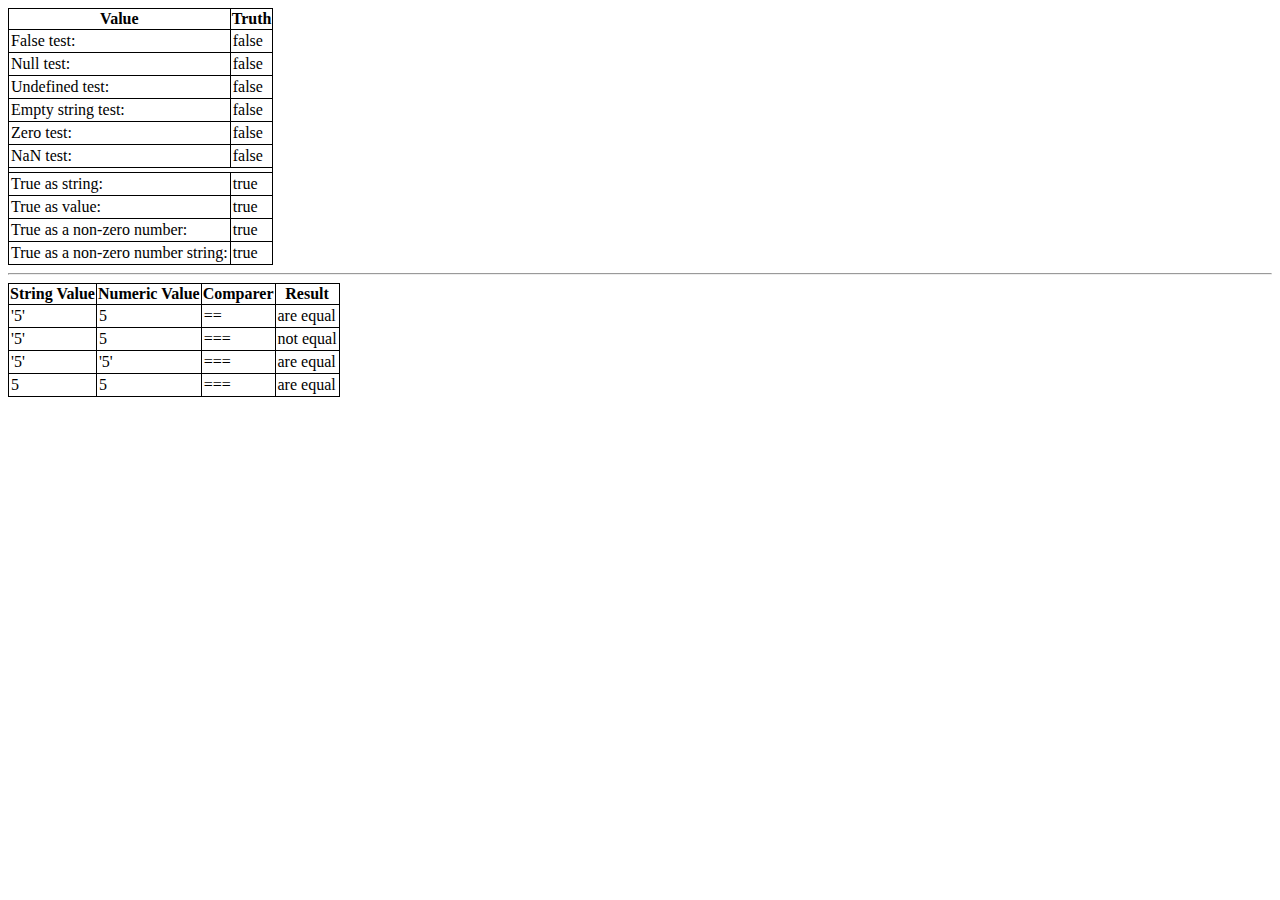
<file: JavaScript/Demo/2_TruthyAndComparison/index.html>
<!DOCTYPE html>
<html>
<head lang="en">
    <meta charset="UTF-8">
    <title>Truthyness and Comparisons</title>
    <link rel="stylesheet" type="text/css" href="./styles.css"/>
</head>
<body>
    <table>
        <tr><th>Value</th><th>Truth</th></tr>
        <tr><td>False test:</td><td><span id='falseTest'></span></td></tr>
        <tr><td>Null test:</td><td><span id='nullTest'></span></td></tr>
        <tr><td>Undefined test:</td><td><span id='undefinedTest'></span></td></tr>
        <tr><td>Empty string test:</td><td><span id='emptyStringTest'></span></td></tr>
        <tr><td>Zero test:</td><td><span id='zeroTest'></span></td></tr>
        <tr><td>NaN test:</td><td><span id='naNTest'></span></td></tr>
        <tr><td colspan="2"></td> </tr>
        <tr><td>True as string:</td><td><span id='trueAsString'></span></td></tr>
        <tr><td>True as value:</td><td><span id='trueAsValue'></span></td></tr>
        <tr><td>True as a non-zero number:</td><td><span id='trueAsNumber'></span></td></tr>
        <tr><td>True as a non-zero number string:</td><td><span id='trueAsNumberString'></span></td></tr>
    </table>
    <hr/>
    <table>
        <tr><th>String Value</th><th>Numeric Value</th><th>Comparer</th><th>Result</th></tr>
        <tr><td>'5'</td><td>5</td><td>==</td><td><span id="loseCompareResult"></span></td></tr>
        <tr><td>'5'</td><td>5</td><td>===</td><td><span id="strictCompareResult"></span></td></tr>
        <tr><td>'5'</td><td>'5'</td><td>===</td><td><span id="bothStringCompareResult"></span></td></tr>
        <tr><td>5</td><td>5</td><td>===</td><td><span id="bthNumericCompareResult"></span></td></tr>
    </table>
    <script type="text/javascript" src="./app.js"></script>
</body>
</html>
</file>
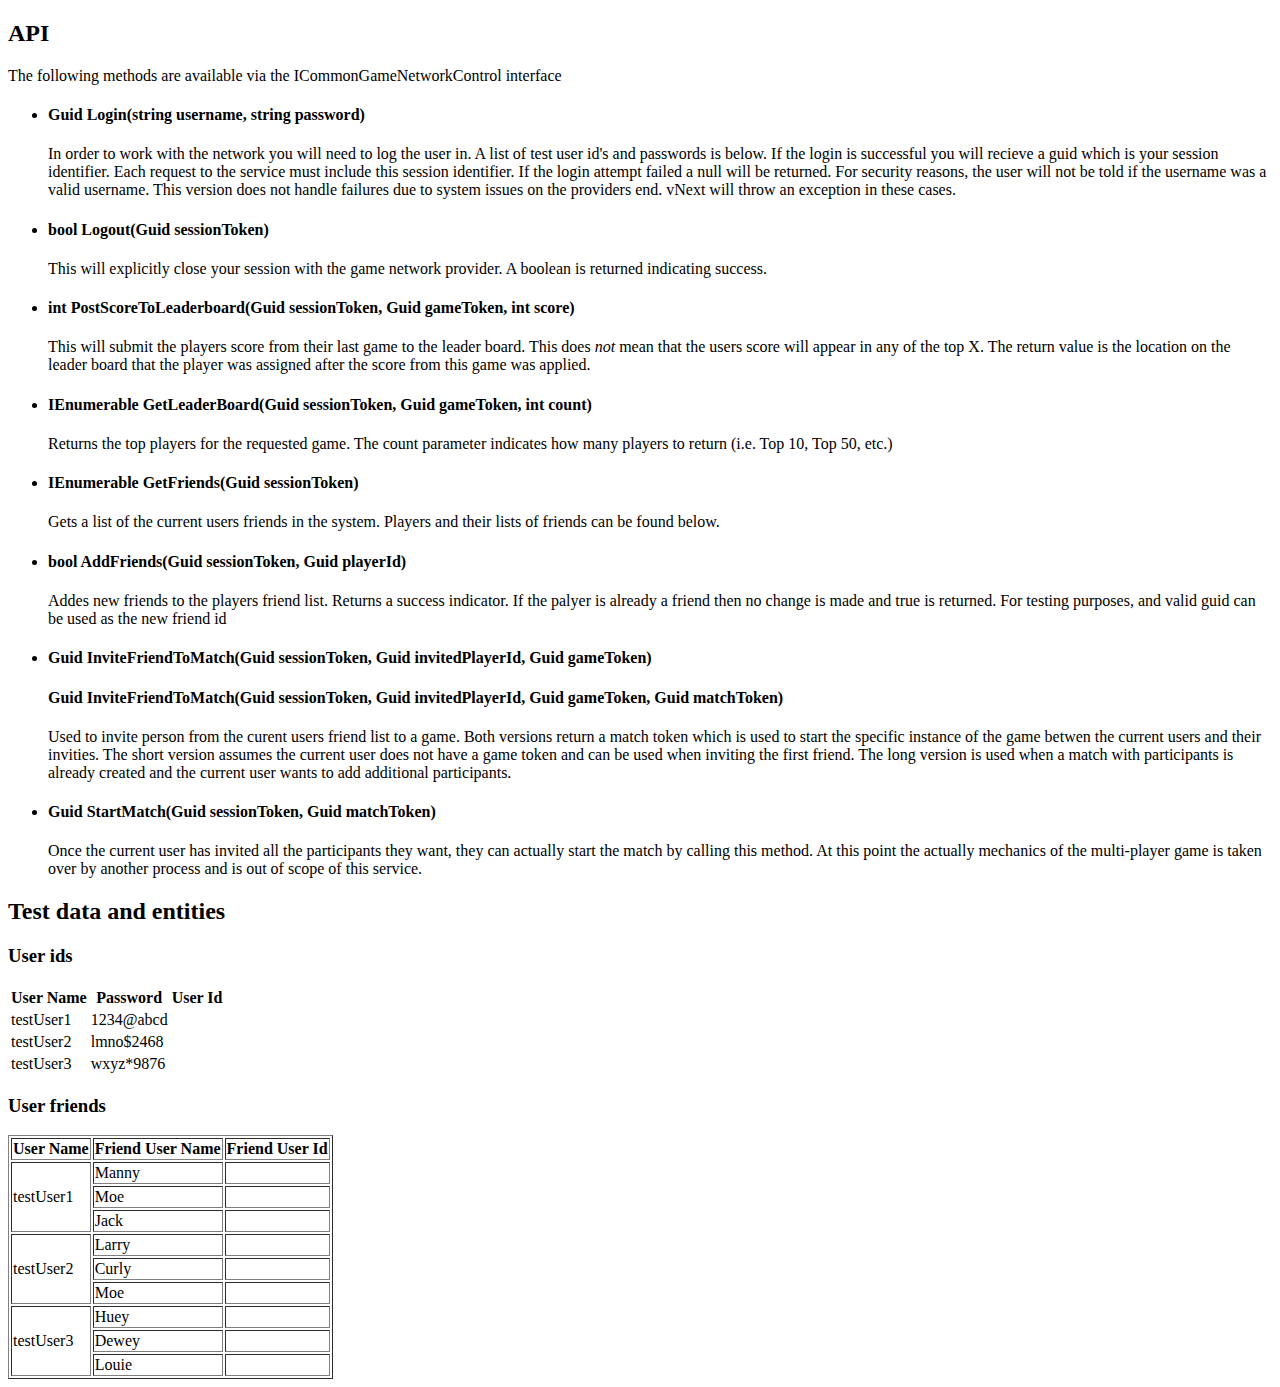
<file: TDD/Assets/ReadMe.html>
﻿<!DOCTYPE html>

<html lang="en" xmlns="http://www.w3.org/1999/xhtml">
<head>
    <meta charset="utf-8" />
    <title>Game Network Interfaces test harness read me</title>
</head>
<body>
    <div>
        <h2>API</h2>
        <p>The following methods are available via the ICommonGameNetworkControl interface</p>
        <ul>
            <li>
                <h4>Guid Login(string username, string password)</h4>
                <div>In order to work with the network you will need to log the user in. A list of test user id's and passwords is below. If the login is successful you will recieve a guid which is your session identifier. Each request to the service must include this session identifier. If the login attempt failed a null will be returned. For security reasons, the user will not be told if the username was a valid username. This version does not handle failures due to system issues on the providers end. vNext will throw an exception in these cases.</div>
            </li>
            <li>
                <h4>bool Logout(Guid sessionToken)</h4>
                <div>This will explicitly close your session with the game network provider. A boolean is returned indicating success.</div>
            </li>
            <li>
                <h4>int PostScoreToLeaderboard(Guid sessionToken, Guid gameToken, int score)</h4>
                <div>This will submit the players score from their last game to the leader board. This does <i>not</i> mean that the users score will appear in any of the top X. The return value is the location on the leader board that the player was assigned after the score from this game was applied.</div>
            </li>
            <li>
                <h4>IEnumerable<LeaderBoardEntry> GetLeaderBoard(Guid sessionToken, Guid gameToken, int count)</h4>
                <div>Returns the top players for the requested game. The count parameter indicates how many players to return (i.e. Top 10, Top 50, etc.)</div>
            </li>
            <li>
                <h4>IEnumerable<Player> GetFriends(Guid sessionToken)</h4>
                <div>Gets a list of the current users friends in the system. Players and their lists of friends can be found below.</div>
            </li>
            <li>
                <h4>bool AddFriends(Guid sessionToken, Guid playerId)</h4>
                <div>Addes new friends to the players friend list. Returns a success indicator. If the palyer is already a friend then no change is made and true is returned. For testing purposes, and valid guid can be used as the new friend id</div>
            </li>
            <li>
                <h4>Guid InviteFriendToMatch(Guid sessionToken, Guid invitedPlayerId, Guid gameToken)</h4>
                <h4>Guid InviteFriendToMatch(Guid sessionToken, Guid invitedPlayerId, Guid gameToken, Guid matchToken)</h4>
                <div>Used to invite person from the curent users friend list to a game. Both versions return a match token which is used to start the specific instance of the game betwen the current users and their invities. The short version assumes the current user does not have a game token and can be used when inviting the first friend. The long version is used when a match with participants is already created and the current user wants to add additional participants.</div>
            </li>
            <li>
                <h4>Guid StartMatch(Guid sessionToken, Guid matchToken)</h4>
                <div>Once the current user has invited all the participants they want, they can actually start the match by calling this method. At this point the actually mechanics of the multi-player game is taken over by another process and is out of scope of this service.</div>
            </li>
        </ul>
    </div>
    <div>
        <h2>Test data and entities</h2>
        <div>
            <h3>User ids</h3>
            <table>
                <thead>
                    <tr>
                        <th>User Name</th>
                        <th>Password</th>
                        <th>User Id</th>
                    </tr>
                </thead>
                <tbody>
                    <tr>
                        <td>testUser1</td>
                        <td>1234@abcd</td>
                        <td></td>
                    </tr>
                    <tr>
                        <td>testUser2</td>
                        <td>lmno$2468</td>
                        <td></td>
                    </tr>
                    <tr>
                        <td>testUser3</td>
                        <td>wxyz*9876</td>
                        <td></td>
                    </tr>
                </tbody>
            </table>          
        </div>
        <div>
            <h3>User friends</h3>
            <table border="1">
                <thead>
                    <tr>
                        <th>User Name</th>
                        <th>Friend User Name</th>
                        <th>Friend User Id</th>
                    </tr>
                </thead>
                <tbody>
                    <tr>
                        <td rowspan="3">testUser1</td>
                        <td>Manny</td>
                        <td></td>
                    </tr>
                    <tr>
                        <td>Moe</td>
                        <td></td>
                    </tr>
                    <tr>
                        <td>Jack</td>
                        <td></td>
                    </tr>


                    <tr>
                        <td rowspan="3">testUser2</td>
                        <td>Larry</td>
                        <td></td>
                    </tr>
                    <tr>
                        <td>Curly</td>
                        <td></td>
                    </tr>
                    <tr>
                        <td>Moe</td>
                        <td></td>
                    </tr>


                    <tr>
                        <td rowspan="3">testUser3</td>
                        <td>Huey</td>
                        <td></td>
                    </tr>
                    <tr>
                        <td>Dewey</td>
                        <td></td>
                    </tr>
                    <tr>
                        <td>Louie</td>
                        <td></td>
                    </tr>
                </tbody>
            </table>
        </div>
    </div>
</body>
</html>
</file>
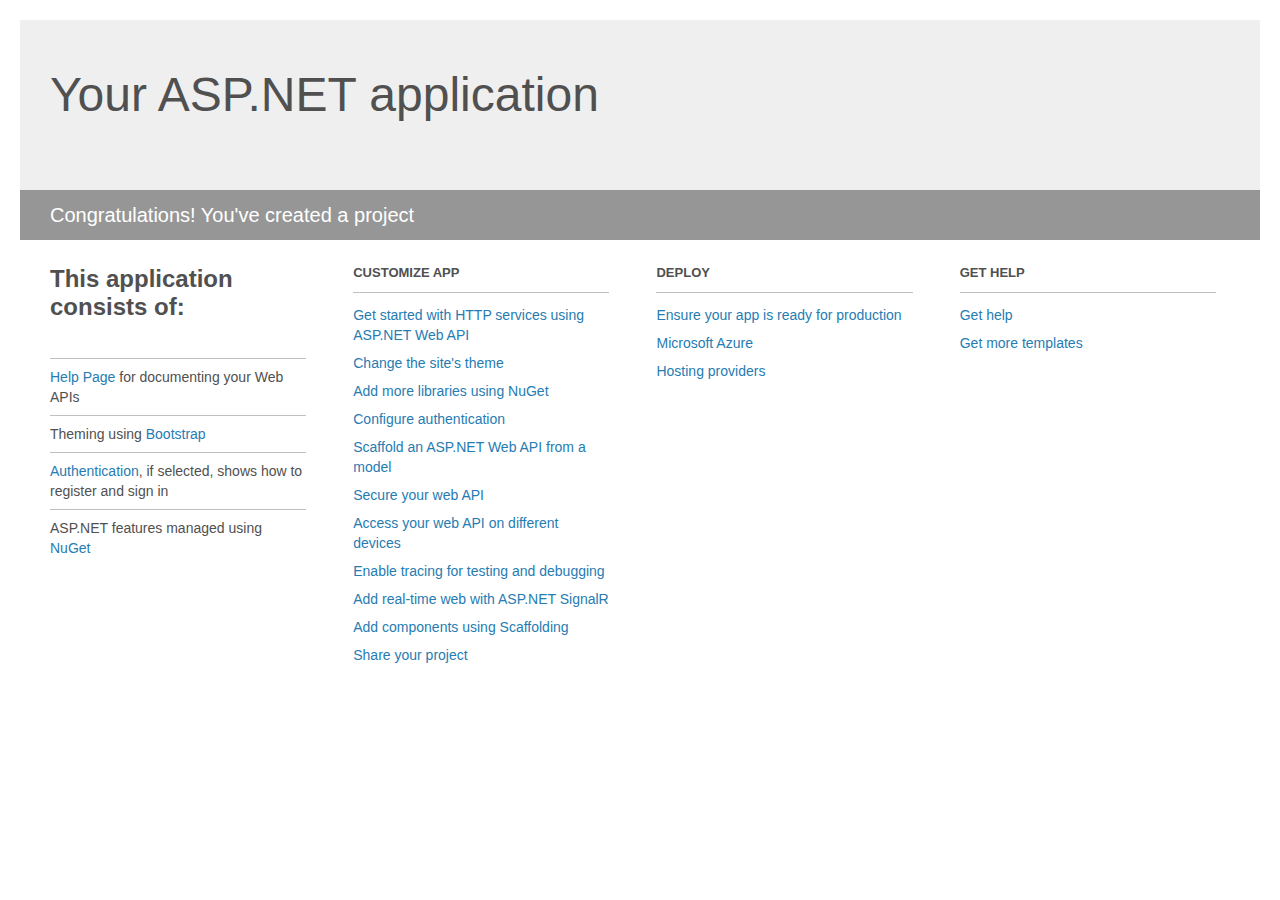
<file: WebAPI/Demo/PersonnelDirectory/PersonnelDirectory.Web2/Project_Readme.html>
﻿<!DOCTYPE html>
<html lang="en">
<head>
    <meta charset="utf-8" />
    <title>Your ASP.NET application</title>
    <style>
        body {
            background: #fff;
            color: #505050;
            font: 14px 'Segoe UI', tahoma, arial, helvetica, sans-serif;
            margin: 20px;
            padding: 0;
        }

        #header {
            background: #efefef;
            padding: 0;
        }

        h1 {
            font-size: 48px;
            font-weight: normal;
            margin: 0;
            padding: 0 30px;
            line-height: 150px;
        }

        p {
            font-size: 20px;
            color: #fff;
            background: #969696;
            padding: 0 30px;
            line-height: 50px;
        }

        #main {
            padding: 5px 30px;
        }

        .section {
            width: 21.7%;
            float: left;
            margin: 0 0 0 4%;
        }

            .section h2 {
                font-size: 13px;
                text-transform: uppercase;
                margin: 0;
                border-bottom: 1px solid silver;
                padding-bottom: 12px;
                margin-bottom: 8px;
            }

            .section.first {
                margin-left: 0;
            }

                .section.first h2 {
                    font-size: 24px;
                    text-transform: none;
                    margin-bottom: 25px;
                    border: none;
                }

                .section.first li {
                    border-top: 1px solid silver;
                    padding: 8px 0;
                }

            .section.last {
                margin-right: 0;
            }

        ul {
            list-style: none;
            padding: 0;
            margin: 0;
            line-height: 20px;
        }

        li {
            padding: 4px 0;
        }

        a {
            color: #267cb2;
            text-decoration: none;
        }

            a:hover {
                text-decoration: underline;
            }
    </style>
</head>
<body>

    <div id="header">
        <h1>Your ASP.NET application</h1>
        <p>Congratulations! You've created a project</p>
    </div>

    <div id="main">
        <div class="section first">
            <h2>This application consists of:</h2>
            <ul>
                <li><a href="http://go.microsoft.com/fwlink/?LinkID=320956">Help Page</a> for documenting your Web APIs</li>
                <li>Theming using <a href="http://go.microsoft.com/fwlink/?LinkID=320754">Bootstrap</a></li>
                <li><a href="http://go.microsoft.com/fwlink/?LinkID=320957">Authentication</a>, if selected, shows how to register and sign in</li>
                <li>ASP.NET features managed using <a href="http://go.microsoft.com/fwlink/?LinkID=320958">NuGet</a></li>
            </ul>
        </div>

        <div class="section">
            <h2>Customize app</h2>
            <ul>
                <li><a href="http://go.microsoft.com/fwlink/?LinkID=320959">Get started with HTTP services using ASP.NET Web API</a></li>
                <li><a href="http://go.microsoft.com/fwlink/?LinkID=320960">Change the site's theme</a></li>
                <li><a href="http://go.microsoft.com/fwlink/?LinkID=320961">Add more libraries using NuGet</a></li>
                <li><a href="http://go.microsoft.com/fwlink/?LinkID=320962">Configure authentication</a></li>
                <li><a href="http://go.microsoft.com/fwlink/?LinkID=320963">Scaffold an ASP.NET Web API from a model</a></li>
                <li><a href="http://go.microsoft.com/fwlink/?LinkID=320964">Secure your web API</a></li>
                <li><a href="http://go.microsoft.com/fwlink/?LinkID=320965">Access your web API on different devices</a></li>
                <li><a href="http://go.microsoft.com/fwlink/?LinkID=320966">Enable tracing for testing and debugging</a></li>
                <li><a href="http://go.microsoft.com/fwlink/?LinkID=320765">Add real-time web with ASP.NET SignalR</a></li>
                <li><a href="http://go.microsoft.com/fwlink/?LinkID=320766">Add components using Scaffolding</a></li>
                <li><a href="http://go.microsoft.com/fwlink/?LinkID=320768">Share your project</a></li>
            </ul>
        </div>

        <div class="section">
            <h2>Deploy</h2>
            <ul>
                <li><a href="http://go.microsoft.com/fwlink/?LinkID=320769">Ensure your app is ready for production</a></li>
                <li><a href="http://go.microsoft.com/fwlink/?LinkID=320770">Microsoft Azure</a></li>
                <li><a href="http://go.microsoft.com/fwlink/?LinkID=320771">Hosting providers</a></li>
            </ul>
        </div>

        <div class="section last">
            <h2>Get help</h2>
            <ul>
                <li><a href="http://go.microsoft.com/fwlink/?LinkID=320772">Get help</a></li>
                <li><a href="http://go.microsoft.com/fwlink/?LinkID=320773">Get more templates</a></li>
            </ul>
        </div>
    </div>
</body>
</html>
</file>
<file: JavaScript/Demo/2_TruthyAndComparison/styles.css>
table {
    border-collapse: collapse;
}

table, th,  td {
    border: 1px solid black;
}

td {
    padding: 2px;
}
</file>
